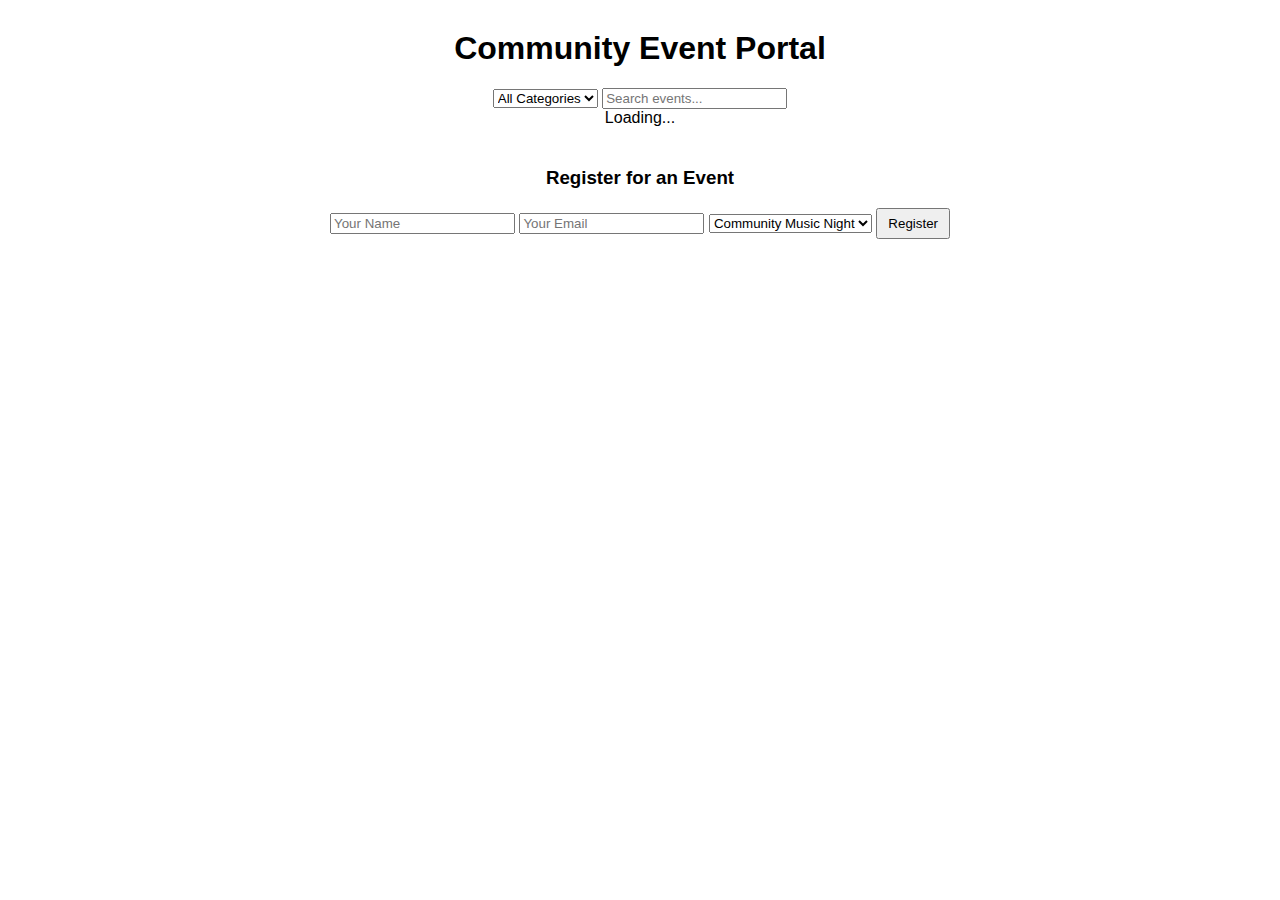
<file: JavaScriptt/index.html>
<!DOCTYPE html>
<html lang="en">
<head>
  <meta charset="UTF-8" />
  <title>Local Community Event Portal</title>
  <link rel="stylesheet" href="style.css" />
</head>
<body>
  <h1>Community Event Portal</h1>

  <!-- Filter and Search -->
  <select id="categoryFilter">
    <option value="All">All Categories</option>
    <option value="Music">Music</option>
    <option value="Workshop">Workshop</option>
  </select>
  <input type="text" id="searchInput" placeholder="Search events..." />

  <!-- Event Container -->
  <div id="eventsContainer"></div>

  <!-- Registration Form -->
  <form id="registrationForm">
    <h3>Register for an Event</h3>
    <input type="text" name="name" placeholder="Your Name" required />
    <input type="email" name="email" placeholder="Your Email" required />
    <select name="selectedEvent" required></select>
    <button type="submit">Register</button>
  </form>

  <!-- jQuery CDN for Exercise 14 -->
  <script src="https://code.jquery.com/jquery-3.6.0.min.js"></script>
  <script src="main.js"></script>
</body>
</html>
</file>
<file: JavaScriptt/style.css>
body {
  font-family: Arial, sans-serif;
  text-align: center;
  margin: 30px;
}

#eventsContainer {
  display: flex;
  flex-wrap: wrap;
  justify-content: center;
  gap: 20px;
}

.event-card {
  background: #f5f5f5;
  border-radius: 10px;
  padding: 15px;
  width: 250px;
  box-shadow: 0 2px 5px rgba(0,0,0,0.1);
}

button {
  padding: 6px 10px;
  cursor: pointer;
}

form {
  margin-top: 40px;
}
</file>
